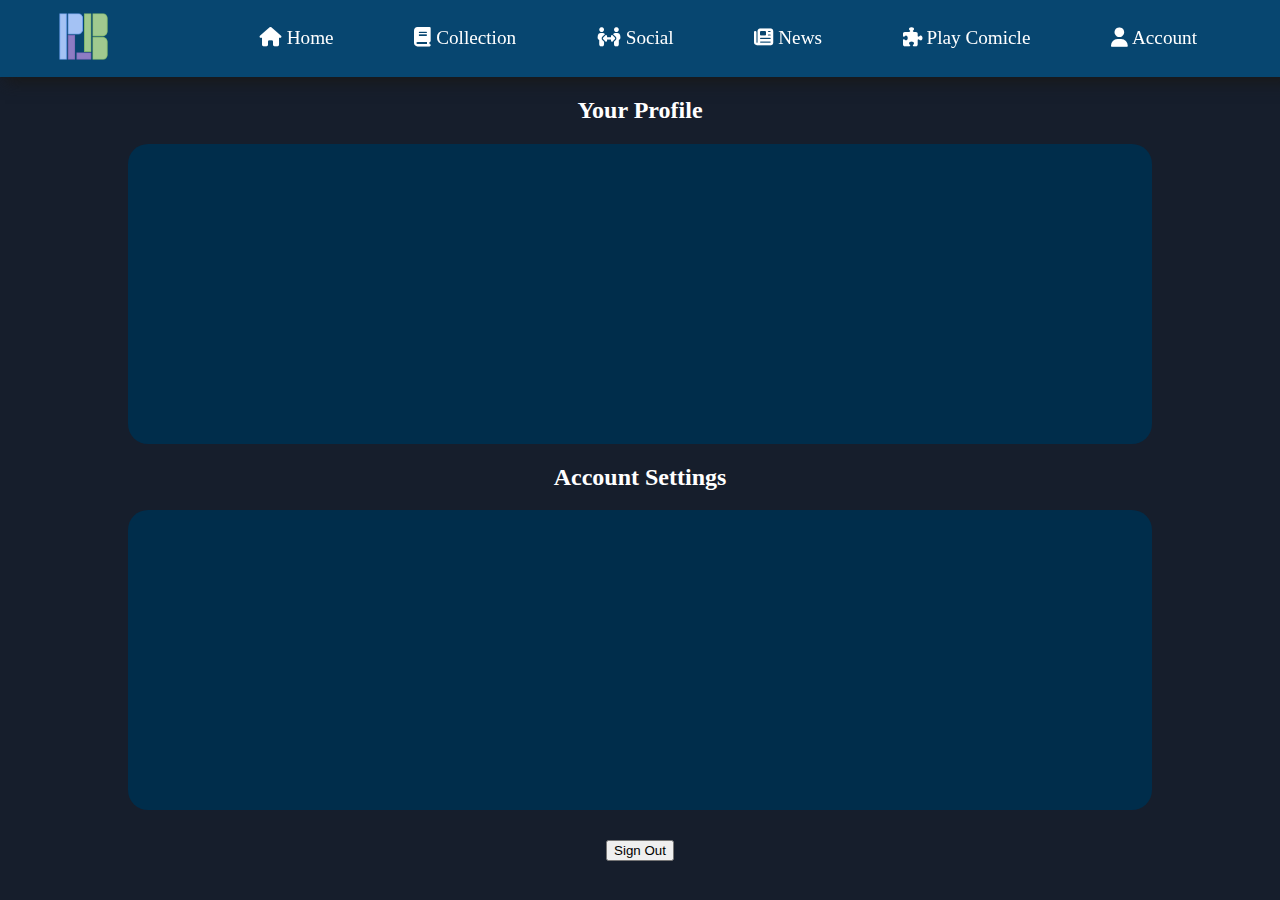
<file: Pages/account.html>
<!--
Andrew Deal
ProLog Books Settings Page HTML
DUE DATE
-->

<!DOCTYPE html>
<html lang="en">
    <head>
        <title>Account - ProLog Books</title>
        <meta name="viewport" content="width=device-width, initial-scale=1.0">
        <link rel="icon" href="../Images/PLBLogo.png">

        <link rel="stylesheet" href="../Stylesheets/pageTemplate.css">
        <link rel="stylesheet" href="../Stylesheets/account.css">
        <link rel="stylesheet" href="https://cdnjs.cloudflare.com/ajax/libs/font-awesome/6.5.0/css/all.min.css">
    </head>
    <body>
        <!--Page Banner with Navlinks at the top of each page-->
       <!--Page Banner with Navlinks at the top of each page-->
       <header id="pageTop">
        <a href="../index.html"><img id="mainLogo" src="../Images/PLBLogo.png"></a>
        <nav>
            <li><a href="../index.html"><i class="fas fa-home" title="Home"></i> <span>Home</span></a></li>
            <li><a href="collection.html"><i class="fa-solid fa-book" title="Collection"></i> <span>Collection</span></a></li>
            <li><a href="social.html"><i class="fa-solid fa-people-arrows" title="Social"></i> <span>Social</span></a></li>
            <li><a href="news.html"><i class="fa-solid fa-newspaper" title="News"></i> <span>News</span></a></li>
            <li><a href="puzzle.html"><i class="fa-solid fa-puzzle-piece" title="Play Comicle"></i> <span>Play Comicle</span></a></li>
            <li><a href="account.html"><i class="fa-solid fa-user"></i> <span>Account</span></a></li>
        </nav>
        </header>

        <!--Rest of Page Code-->
        <h2>Your Profile</h2>
        <div id="profileDisplay">

        </div>

        <h2>Account Settings</h2>
        <div id="settings">

        </div>

        <button id="signOutButton" onclick="signOut()">Sign Out</button>

        <script src="../Scripts/templateScript.js"></script>
    </body>
</html>
</file>
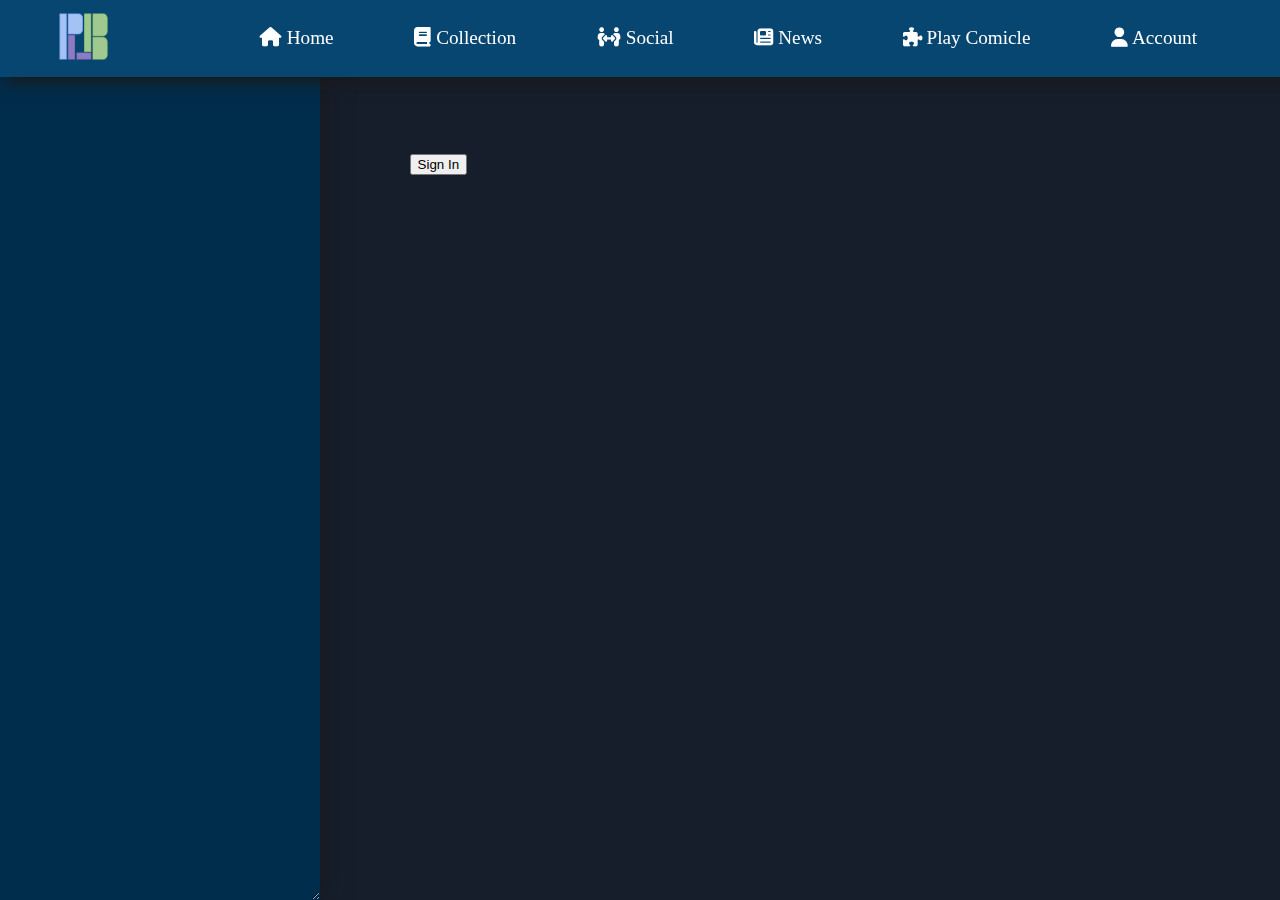
<file: Pages/collection.html>
<!--
Andrew Deal
ProLog Books Collection Page HTML
DUE DATE
-->

<!DOCTYPE html>
<html lang="en">
    <head>
        <title>Collection - ProLog Books</title>
        <meta name="viewport" content="width=device-width, initial-scale=1.0">
        <link rel="icon" href="../Images/PLBLogo.png">

        <link rel="stylesheet" href="../Stylesheets/pageTemplate.css">
        <link rel="stylesheet" href="../Stylesheets/collection.css">
        <link rel="stylesheet" href="https://cdnjs.cloudflare.com/ajax/libs/font-awesome/6.5.0/css/all.min.css">
    </head>
    <body>
        <!--Page Banner with Navlinks at the top of each page-->
        <header id="pageTop">
            <a href="../index.html"><img id="mainLogo" src="../Images/PLBLogo.png"></a>
            <nav>
                <li><a href="../index.html"><i class="fas fa-home" title="Home"></i> <span>Home</span></a></li>
                <li><a href="collection.html"><i class="fa-solid fa-book" title="Collection"></i> <span>Collection</span></a></li>
                <li><a href="social.html"><i class="fa-solid fa-people-arrows" title="Social"></i> <span>Social</span></a></li>
                <li><a href="news.html"><i class="fa-solid fa-newspaper" title="News"></i> <span>News</span></a></li>
                <li><a href="puzzle.html"><i class="fa-solid fa-puzzle-piece" title="Play Comicle"></i> <span>Play Comicle</span></a></li>
                <li><a href="account.html"><i class="fa-solid fa-user"></i> <span>Account</span></a></li>
            </nav>
        </header>

        <!--Rest of Page Code-->
        
            <div id="folderContainer"> 
                <!-- <p id="addFolderLink">Add a new folder +</p> -->
                <!--Folders are now added via javascript - example of html folder format below-->
                <!-- <p class="folderLink">DC Comics <i class="fas fa-folder"></i> <span class="folderCount">X</span></p> -->
            </div>
            
            <div id="collectionContainer">
                <button id="startSignInButton">Sign In</button>
                
                <!--<div class="folder" id="DC Comics">
                    
                    EXAMPLE OF A BOOK 
                        <div class="book"> Can be flipped 
                        <img class="cover" src="../Images/exampleCover.png"> 
                        <div class="details"> When not flipped: display-none
                            These are the current book details. May change over time
                            Maybe make some details optional
                            <h3 class="title">Green Lantern: Rebirth</h3>
                            <h4 class="subtitle">DC Comics - Post-Crisis</h4>
                            <textarea class=notes></textarea>
                            <div class="selectBox">
                                <select class="read">
                                    <option>---</option>
                                    <option>Unread</option>
                                    <option>Reading</option>
                                    <option>Read</option>
                                </select>
                                <select class="rating">
                                    <option>---</option>
                                    <option>Unhaul</option>
                                    <option>Meh</option>
                                    <option>Good</option>
                                    <option>Great</option>
                                    <option>Favorite</option>
                                </select>
                            </div>
                            <div class="bookBottomButtons">
                                <button>&lt;</button>
                                <button><i class="fa-solid fa-trash"></i></button>
                                <button>&gt;</button>
                            </div>
                        </div>
                        Absolute Positioned Book Buttons
                        <button class="bookCircle addBookButton before">+</button>
                        <div class="bookCircle positionNum">1</div>
                        <div class="bookCircle editButton"><i class="fa-solid fa-pencil"></i></div>
                        <button class="bookCircle copyButton"><i class="fa-solid fa-copy"></i></button>
                        <button class="bookCircle flipButton"><i class="fa-solid fa-arrows-spin"></i></button>
                        <button class="bookCircle addBookButton after">+</button>
                    </div>
                </div>-->
                
            </div>



        <!--Modal Window Elements-->
        <div class="modal hidden" id="addBookModal">
            <h1>Add Book</h1>
            <div>
                <label>Title: </label>
                <input type="text" id="modalTitle">
                <p class="smallText">A title may include a series, number, and/or name</p>
            </div>
            <div>
                <label>Subtitle: </label>
                <input type="text" id="modalSubtitle">
                <p class="smallText">A subtitle may include publisher or continuity</p>
            </div>
            <div>
                <label>Notes: </label>
                <textarea class="" id="modalNotes"></textarea>
                <p class="smallText">Information about the book - or leave a review!</p>
            </div>
            <div>
                <label>Read: </label>
                <select id="modalRead">
                    <option>---</option>
                    <option>Unread</option>
                    <option>Reading</option>
                    <option>Read</option>
                </select>
            </div>
            <div>
                <label>Rating: </label>
                <select id="modalRating">
                    <option>---</option>
                    <option>Unhaul</option>
                    <option>Meh</option>
                    <option>Good</option>
                    <option>Great</option>
                    <option>Favorite</option>
                </select>
            </div>
            <div>
                <label>Image URL: </label>
                <input type="text" id="modalImageText">
                <!--Currently hidden-->
                <input class="hidden" type="file" id="modalImageFile" accept="image/png, image/jpeg">
                <p class="smallText hidden">File selected:</p>
            </div>
            <button id="addBookToCollectionButton" onclick="addBook()">Add Book</button>
            <button id="cancelAddBookButton">Cancel</button>
        </div>            

        <div class="modal hidden" id="signInModal">
            <label for="usernameInput">Username:</label>
            <input type="text" name="usernameInput" id="usernameInput">
            <label for="passwordInput">Password:</label>
            <input type="password" name="passwordInput" id="passwordInput">
            <div>
                <button id="signInButton">Sign In</button>
                <button id="cancelSignIn">Cancel</button>
            </div>
        </div>

        <div class="overlay hidden" id="overlay"></div>
        

        <script src="../Scripts/collection.js"></script>
        <script src="../Scripts/templateScript.js"></script>
    </body>
</html>
</file>
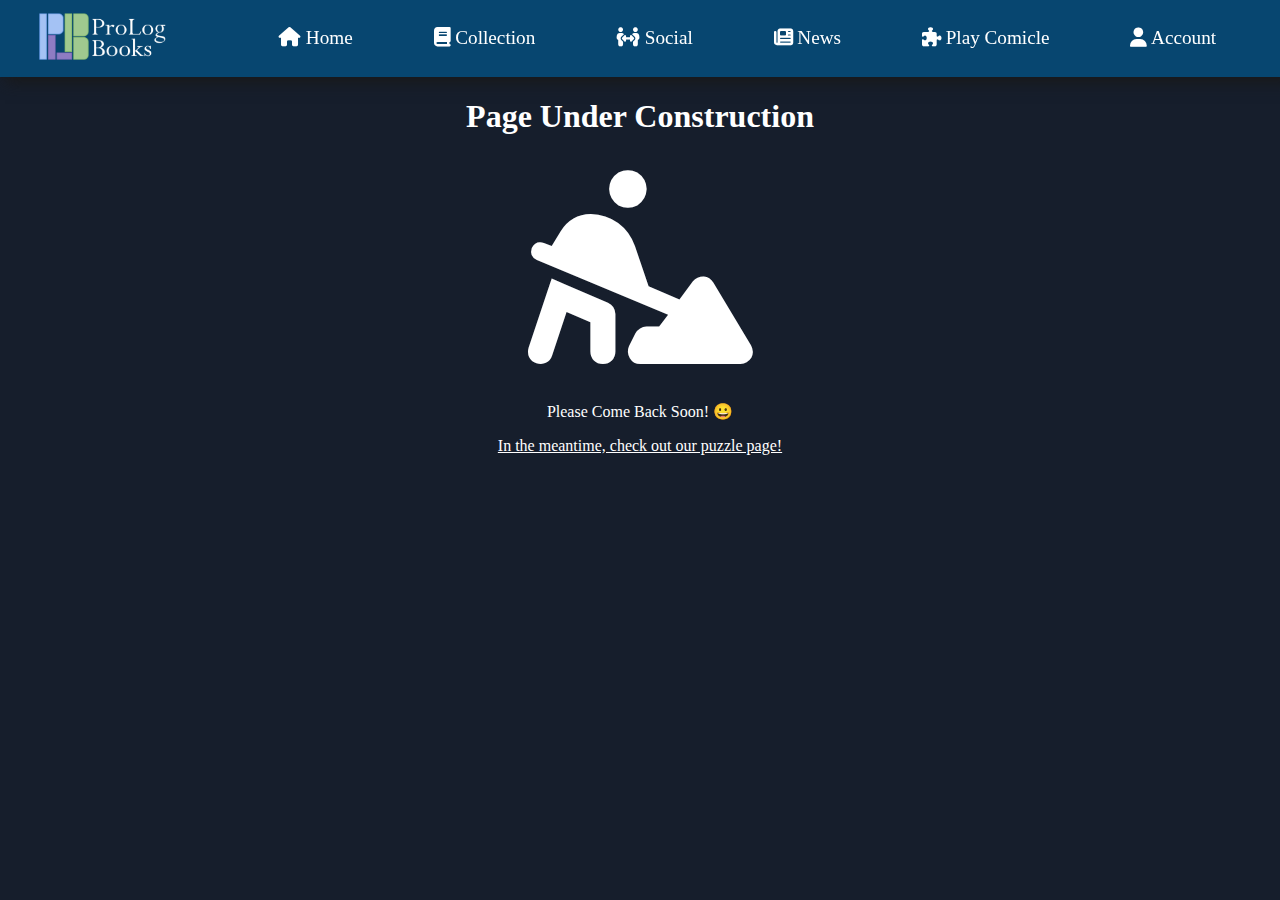
<file: Pages/construction.html>
<!DOCTYPE html>
<html lang="en">
<head>
    <meta charset="UTF-8">
    <meta name="viewport" content="width=device-width, initial-scale=1.0">
    <title>Page Under Construction</title>

    <link rel="stylesheet" href="https://cdnjs.cloudflare.com/ajax/libs/font-awesome/6.5.0/css/all.min.css">
    <link rel="stylesheet" href="../Stylesheets/pageTemplate.css">
</head>
<body>
    <!--Page Banner with Navlinks at the top of each page-->
    <header id="pageTop">
        <a href="../index.php"><img id="mainLogo" src="../Images/ProLogBooksLogo.png" alt="ProLog Books Logo"></a>

        <!--Navigation Links-->
        <nav>
            <li><a href="../index.php"><i class="fas fa-home" title="Home"></i> <span>Home</span></a></li>
            <li><a href="construction.html"><i class="fa-solid fa-book" title="Collection"></i> <span>Collection</span></a></li>
            <li><a href="construction.html"><i class="fa-solid fa-people-arrows" title="Social"></i> <span>Social</span></a></li>
            <li><a href="construction.html"><i class="fa-solid fa-newspaper" title="News"></i> <span>News</span></a></li>
            <li><a href="puzzle.php"><i class="fa-solid fa-puzzle-piece" title="Play Comicle"></i> <span>Play Comicle</span></a></li>
            <li id="accountLi"><a><i class="fa-solid fa-user"></i> <span>Account</span></a>
                <div id="accountMenu" class="hidden dropdown">
                    <ul>
                        <li><a href="createAccount.php">Create Account</a></li>
                        <li><a href="signInPage.php">Sign In</a></li>
                        <li><a href="profile.php">Profile</a></li>
                        <li><a>Sign Out</a></li>
                    </ul>
                </div>
            </li>
        </nav>
    </header>

    <!--Under Construction page code-->
    <h1 style="text-align: center;">Page Under Construction</h1>
    <p style="width: 90%; text-align: center; margin-left: auto; margin-right: auto; margin-block: 0; font-size: 200px;"><i class="fa-solid fa-person-digging"></i></p>
    <p style="text-align: center;">Please Come Back Soon! 😀</p>
    <a style="display: block; text-align: center; color: white;" href="puzzle.php">In the meantime, check out our puzzle page!</a>

    <script src="../Scripts/templateScript.js"></script>
</body>
</html>
</file>
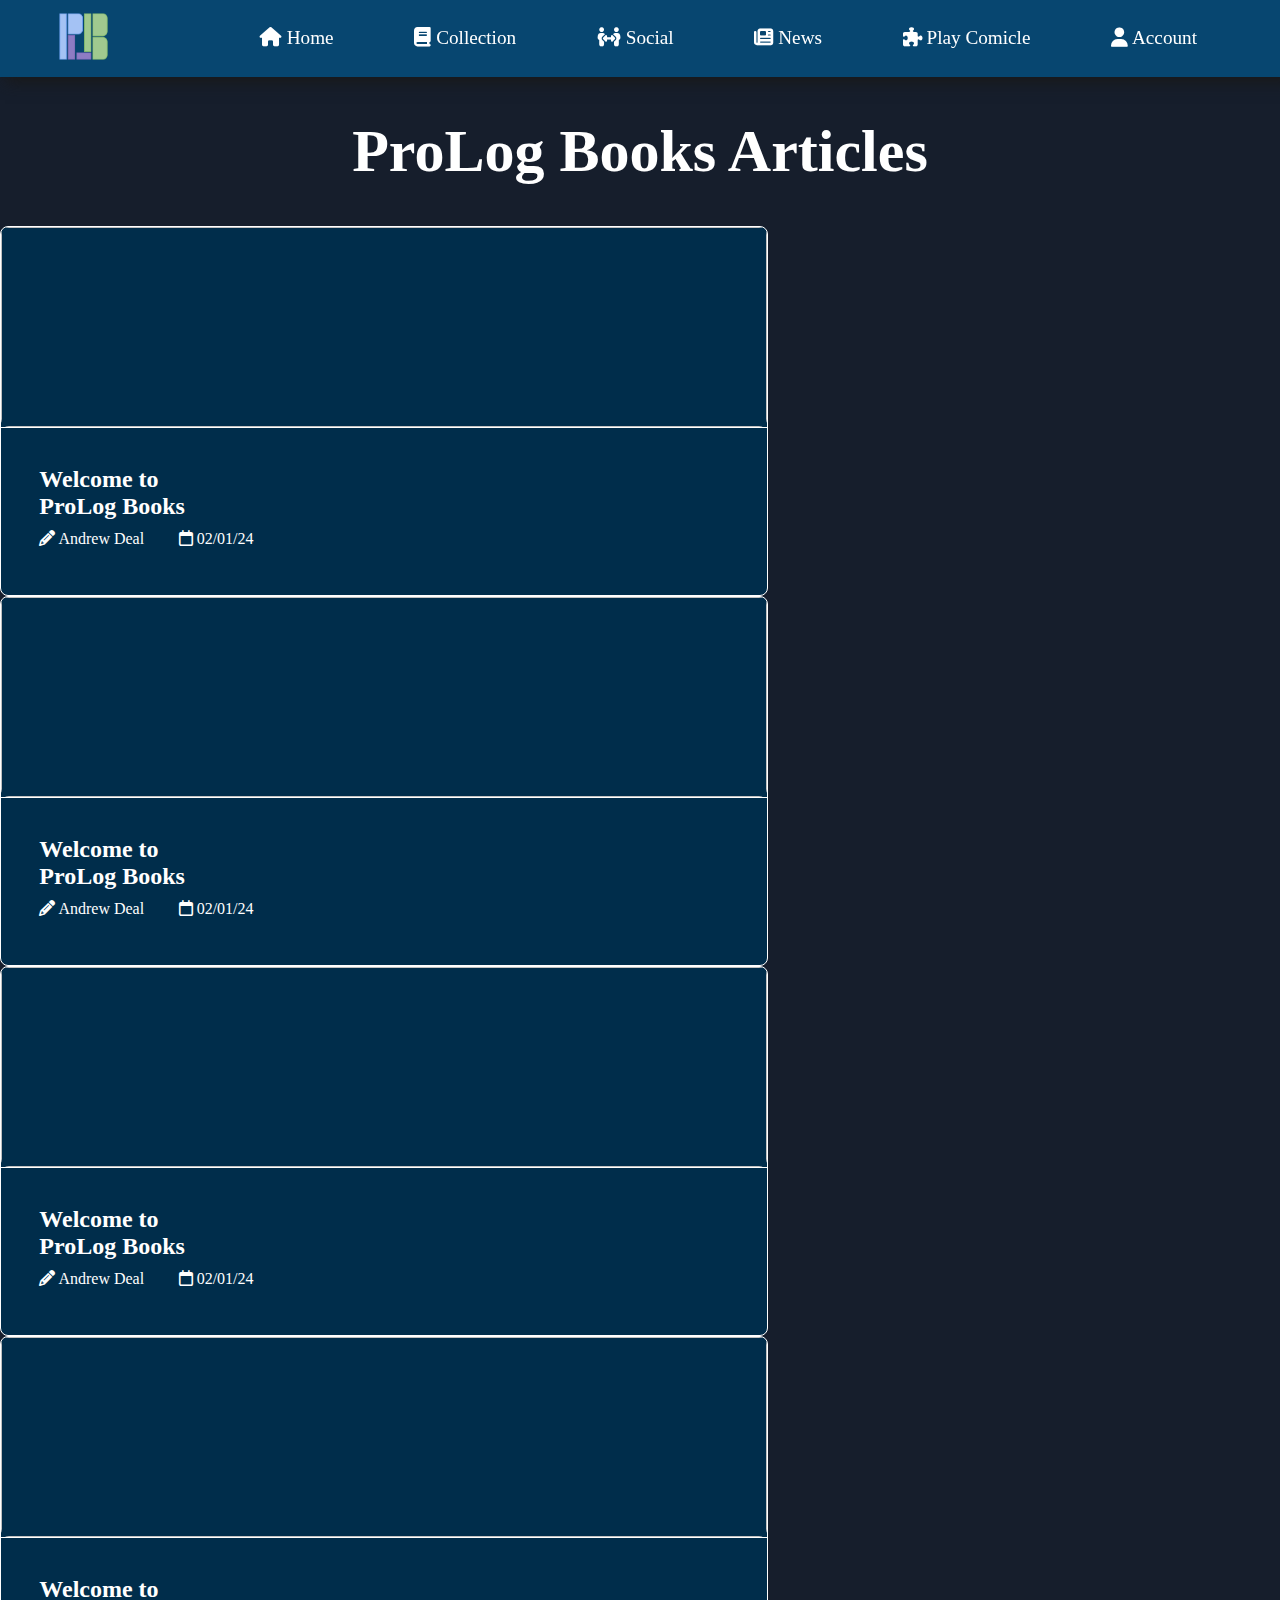
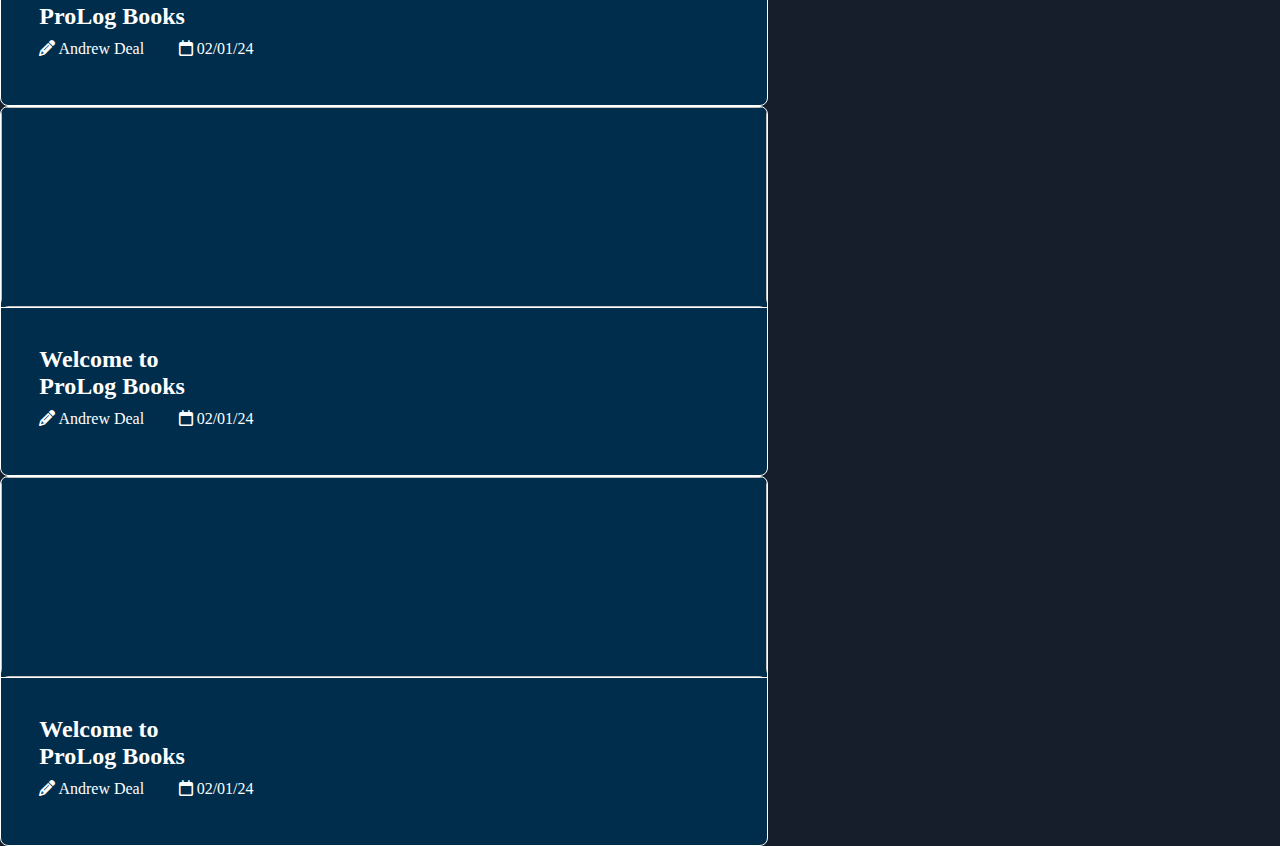
<file: Pages/news.html>
<!--
Andrew Deal
ProLog Books News Page HTML
DUE DATE
-->

<!DOCTYPE html>
<html lang="en">
    <head>
        <title>Articles - ProLog Books</title>
        <meta name="viewport" content="width=device-width, initial-scale=1.0">
        <link rel="icon" href="../Images/PLBLogo.png">

        <link rel="stylesheet" href="../Stylesheets/pageTemplate.css">
        <link rel="stylesheet" href="../Stylesheets/news.css">
        <link rel="stylesheet" href="https://cdnjs.cloudflare.com/ajax/libs/font-awesome/6.5.0/css/all.min.css">
    </head>
    <body>
        <!--Page Banner with Navlinks at the top of each page-->
        <header id="pageTop">
            <a href="../index.html"><img id="mainLogo" src="../Images/PLBLogo.png"></a>
            <nav>
                <li><a href="../index.html"><i class="fas fa-home" title="Home"></i> <span>Home</span></a></li>
                <li><a href="collection.html"><i class="fa-solid fa-book" title="Collection"></i> <span>Collection</span></a></li>
                <li><a href="social.html"><i class="fa-solid fa-people-arrows" title="Social"></i> <span>Social</span></a></li>
                <li><a href="news.html"><i class="fa-solid fa-newspaper" title="News"></i> <span>News</span></a></li>
                <li><a href="puzzle.html"><i class="fa-solid fa-puzzle-piece" title="Play Comicle"></i> <span>Play Comicle</span></a></li>
                <li><a href="account.html"><i class="fa-solid fa-user"></i> <span>Account</span></a></li>
            </nav>
        </header>

        <!--Rest of Page Code-->
        <div id="pageTitle">
            <h1>ProLog Books Articles</h1>
        </div>
        <div id="blogColumns">
            <article>
                <a href="Articles/02-01-24.html">
                    <img class="thumbnail" style="background-image: url(https://img.freepik.com/free-photo/sunset-time-tropical-beach-sea-with-coconut-palm-tree_74190-1075.jpg);">
                    <div class="data">
                        <h2 class="title">Welcome to<br>ProLog Books</h2>
                        <div class="subData">
                            <p class="author"><i class="fa-solid fa-pencil"></i> Andrew Deal</p>
                            <p class="date"><i class="fa-regular fa-calendar"></i> 02/01/24 </p>
                        </div>
                    </div>
                </a>
                
            </article>
            <article>
                <a href="Articles/02-01-24.html">
                    <img class="thumbnail" style="background-image: url(https://img.freepik.com/free-photo/sunset-time-tropical-beach-sea-with-coconut-palm-tree_74190-1075.jpg);">
                    <div class="data">
                        <h2 class="title">Welcome to<br>ProLog Books</h2>
                        <div class="subData">
                            <p class="author"><i class="fa-solid fa-pencil"></i> Andrew Deal</p>
                            <p class="date"><i class="fa-regular fa-calendar"></i> 02/01/24 </p>
                        </div>
                    </div>
                </a>
                
            </article>
            <article>
                <a href="Articles/02-01-24.html">
                    <img class="thumbnail" style="background-image: url(https://img.freepik.com/free-photo/sunset-time-tropical-beach-sea-with-coconut-palm-tree_74190-1075.jpg);">
                    <div class="data">
                        <h2 class="title">Welcome to<br>ProLog Books</h2>
                        <div class="subData">
                            <p class="author"><i class="fa-solid fa-pencil"></i> Andrew Deal</p>
                            <p class="date"><i class="fa-regular fa-calendar"></i> 02/01/24 </p>
                        </div>
                    </div>
                </a>
                
            </article>
            <article>
                <a href="Articles/02-01-24.html">
                    <img class="thumbnail" style="background-image: url(https://img.freepik.com/free-photo/sunset-time-tropical-beach-sea-with-coconut-palm-tree_74190-1075.jpg);">
                    <div class="data">
                        <h2 class="title">Welcome to<br>ProLog Books</h2>
                        <div class="subData">
                            <p class="author"><i class="fa-solid fa-pencil"></i> Andrew Deal</p>
                            <p class="date"><i class="fa-regular fa-calendar"></i> 02/01/24 </p>
                        </div>
                    </div>
                </a>
                
            </article>
            <article>
                <a href="Articles/02-01-24.html">
                    <img class="thumbnail" style="background-image: url(https://img.freepik.com/free-photo/sunset-time-tropical-beach-sea-with-coconut-palm-tree_74190-1075.jpg);">
                    <div class="data">
                        <h2 class="title">Welcome to<br>ProLog Books</h2>
                        <div class="subData">
                            <p class="author"><i class="fa-solid fa-pencil"></i> Andrew Deal</p>
                            <p class="date"><i class="fa-regular fa-calendar"></i> 02/01/24 </p>
                        </div>
                    </div>
                </a>
                
            </article>
            <article>
                <a href="Articles/02-01-24.html">
                    <img class="thumbnail" style="background-image: url(https://img.freepik.com/free-photo/sunset-time-tropical-beach-sea-with-coconut-palm-tree_74190-1075.jpg);">
                    <div class="data">
                        <h2 class="title">Welcome to<br>ProLog Books</h2>
                        <div class="subData">
                            <p class="author"><i class="fa-solid fa-pencil"></i> Andrew Deal</p>
                            <p class="date"><i class="fa-regular fa-calendar"></i> 02/01/24 </p>
                        </div>
                    </div>
                </a>
                
            </article>
            <!--End of last article-->
        </div>


        <script src="../Scripts/news.js"></script>
        <script src="../Scripts/templateScript.js"></script>
    </body>
</html>
</file>
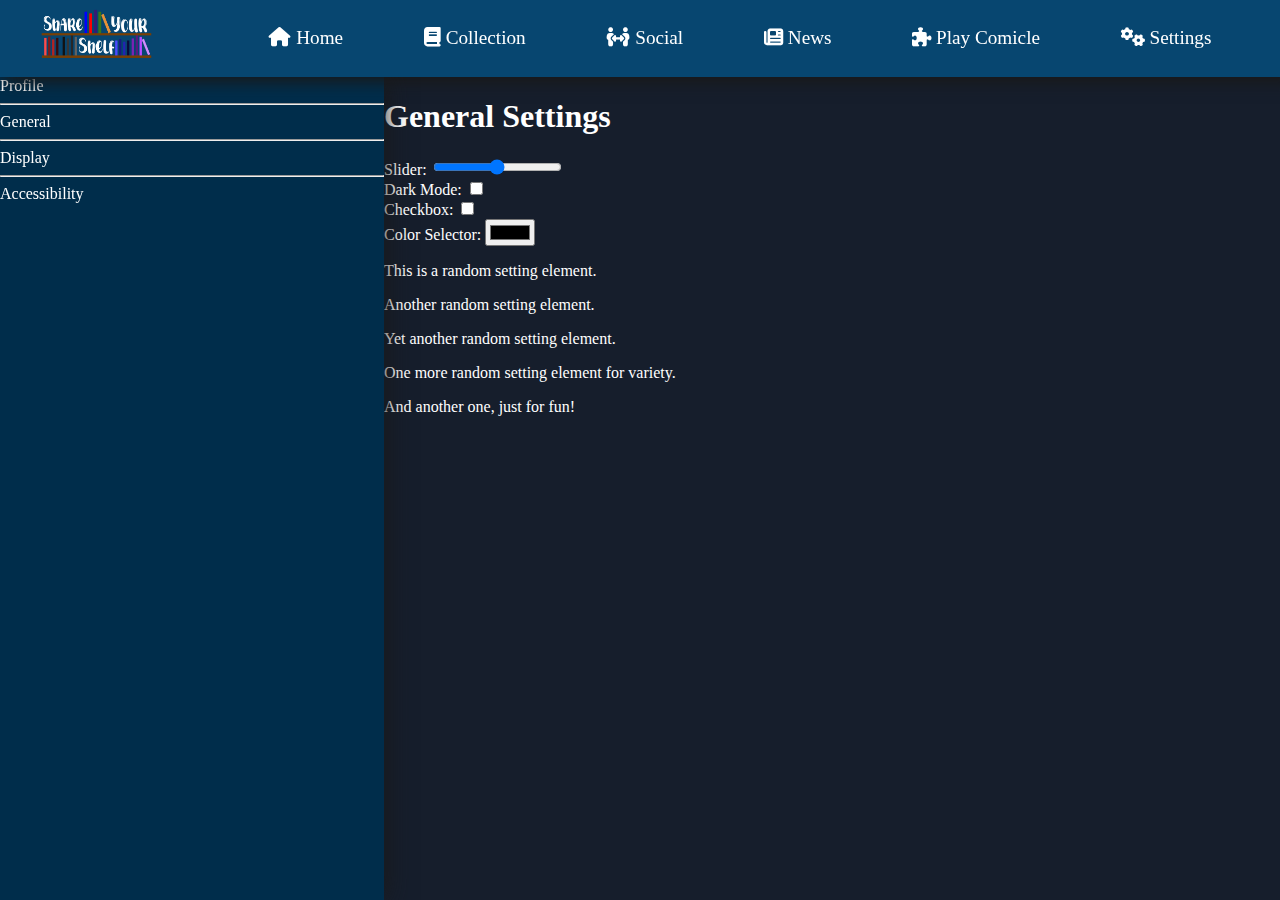
<file: Pages/settings.html>
<!--
Andrew Deal
Secret Shelf Settings Page HTML
DUE DATE
-->

<!DOCTYPE html>
<html lang="en">
    <head>
        <title>Share Your Shelf: Organize and Share Your Books Online</title>
        <meta name="viewport" content="width=device-width, initial-scale=1.0">
        <link rel="icon" href="../Images/favicon.ico">

        <link rel="stylesheet" href="../Stylesheets/pageTemplate.css">
        <link rel="stylesheet" href="../Stylesheets/settings.css">
        <link rel="stylesheet" href="https://cdnjs.cloudflare.com/ajax/libs/font-awesome/6.5.0/css/all.min.css">
    </head>
    <body>
        <!--Page Banner with Navlinks at the top of each page-->
       <!--Page Banner with Navlinks at the top of each page-->
       <header id="pageTop">
        <a href="../index.html"><img id="mainLogo" src="../Images/sysLogo.png"></a>

        <!--Navigation Links-->
        <nav>
            <li><a href="../index.html"><i class="fas fa-home" title="Home"></i> <span>Home</span></a></li>
            <li><a href="collection.html"><i class="fa-solid fa-book" title="Collection"></i> <span>Collection</span></a></li>
            <li><a href="social.html"><i class="fa-solid fa-people-arrows" title="Social"></i> <span>Social</span></a></li>
            <li><a href="news.html"><i class="fa-solid fa-newspaper" title="News"></i> <span>News</span></a></li>
            <li><a href="puzzle.html"><i class="fa-solid fa-puzzle-piece" title="Play Comicle"></i> <span>Play Comicle</span></a></li>
            <li><a href="settings.html"><i class="fa-solid fa-gears" title="Settings"></i> <span>Settings</span></a></li>
        </nav>
        </header>

        <!--Rest of Page Code-->
        <div id="sidebar">
            <a class="settingsLink">Profile</a>
            <hr>
            <a class="settingsLink selected">General</a>
            <hr>
            <a class="settingsLink">Display</a>
            <hr>
            <a class="settingsLink">Accessibility</a>
        </div>
        <div id="menu">
            <h1>General Settings</h1>

            <!--EXAMPLES FROM CHATGPT-->
            <div class="setting">
                <label for="slider">Slider:</label>
                <input type="range" id="slider" name="slider" min="0" max="100">
            </div>
        
            <div class="setting">
                <label class="switch">
                    Dark Mode:
                    <input type="checkbox">
                    <span class="slider"></span>
                </label>
            </div>
        
            <div class="setting">
                <label>
                    Checkbox:
                    <input type="checkbox">
                </label>
            </div>
        
            <div class="setting">
                <label for="colorPicker">Color Selector:</label>
                <input type="color" id="colorPicker" name="colorPicker">
            </div>
        
            <div class="setting random-setting">
                <p>This is a random setting element.</p>
            </div>
        
            <div class="setting random-setting">
                <p>Another random setting element.</p>
            </div>
        
            <div class="setting random-setting">
                <p>Yet another random setting element.</p>
            </div>
        
            <div class="setting random-setting">
                <p>One more random setting element for variety.</p>
            </div>
        
            <div class="setting random-setting">
                <p>And another one, just for fun!</p>
            </div>
        </div>

        <script src="../Scripts/templateScript.js"></script>
    </body>
</html>
</file>
<file: Stylesheets/pageTemplate.css>
/*
Andrew Deal
Secret Shelf All Pages Shared CSS
DUE DATE
*/

:root {
    --primaryColor: #161E2C;
    --secondaryColor: #074670;
    --darkerSecondary: #002d4b;
    --accentColor: #A63BFF;
    --textColor: white;
    --linkColor: rgb(0, 196, 192);
    --linkClickedColor: var(--accentColor);
    --navHeight: clamp(60px, 10vh, 6vw);
}

html, body {
    padding: 0;
    margin: 0;
}

body {
    padding-top: var(--navHeight);
    background-color: var(--primaryColor);
    overflow-x: hidden;    
    color: white;
}

::-webkit-scrollbar {
    display: none;
}

#pageTop {
    width: 100%;
    z-index: 999999; /*stay at top of screen*/
    height: var(--navHeight);
    background-color: var(--secondaryColor);
    padding-inline: 5px;
    display: flex;
    justify-content: space-around;
    align-items: center;
    position: fixed;
    top: 0;
    left: 0;
    box-shadow: 5px 5px 15px rgb(25, 25, 25);
}

#mainLogo {
    color: white;
    margin-block: 0;
    height: calc(var(--navHeight) * 0.75);
    max-height: 15vw;
}

#pageTop > nav {
    list-style-type: none;
    margin: 0;
    padding: 0;
    width: 80vw;
    text-align: right;
}

#pageTop > nav > li {
    display: inline-block;
    position: relative;
    margin-inline: 3vw;
    padding-block: calc(var(--navHeight) / 3);
}

#pageTop > nav > li > a {
    color: white;
    font-size: clamp(12px, 1.5vw, 28px);
    text-decoration: none;
}

#accountMenu {
    position: absolute;
    top: 100%;
    right: -20%;
    z-index: 1999999;
    font-size: clamp(12px, 1.5vw, 28px);
}

#accountMenu * {
    display: block;
    margin: 0;
    padding: 0;
}

#accountMenu ul {
    list-style: none;
    background-color: var(--secondaryColor);
}

#accountMenu li {
    padding-inline: clamp(0.1vw, 1vw, 2vh);
    padding-block: 0.5em;
    white-space: nowrap;
    border: 1px solid var(--textColor);
}

#accountMenu a {
    color: var(--textColor);
    text-decoration: none;
}

@media screen and (max-width: 1100px) {
    #pageTop nav li a span {
        display: none;
    }
} 

.hidden { 
    display: none !important;
}
</file>
<file: Stylesheets/account.css>
/*
Andrew Deal
Share Your Shelf Settings Page CSS
DUE DATE 
*/

body {
    text-align: center;
}

#profileDisplay, #settings {
    background-color: var(--darkerSecondary);
    width: 80%;
    margin-left: auto;
    margin-right: auto;
    /* fix later */ height: 300px; 
    border-radius: 20px;
}

#signOutButton {
    margin-block: 30px;
}
</file>
<file: Stylesheets/collection.css>
#folderContainer {
    float: left;
    position: fixed;
    height: calc(100vh - var(--navHeight));
    background-color: var(--darkerSecondary);
    box-shadow: 0px 0px 25px rgb(25, 25, 25);
    width: 20vw;
    resize: horizontal;
    padding-left: 2.5vw;
    padding-right: 2.5vw;
    overflow-y: scroll;
}

.folderLink, #addFolderLink {
    padding-bottom: 5px;
    border-bottom: 1px solid white;
}

.folderLink:hover, #addFolderLink:hover {
    color: #DDD;
    cursor: pointer;
}

.deleteFolder {
    float: right;
}

.readRoverLink {
    display: none;
    position: fixed;
    left: 0;
    bottom: 0;
    width: 20vw;
    margin-inline: 2.5vw;
}

.readRoverLink img {
    width: 100%;
}

/*Grid columns should be 6vw apart*/

#collectionContainer {
    float: left;
    margin-left: 25vw;
    padding-inline: 12vw;
    padding-block: 12vw;
    width: 62vw;
    min-height: 30px;
    position: relative;
}

.folder {
    display: grid;
    align-items: center;
    grid-template-columns: 50vw;
    gap: 6vw;
    row-gap: 60px;
    margin-bottom: 60px;
}

.book {
    box-shadow: 0px 0px 5px 5px rgb(16, 16, 19);
    display: flex;
    width: 50vw;
    height: 76vw;
    position: relative;
}

.appendBook {
    background-color: var(--primaryColor);
    color: white;
    width: 40px;
    margin-inline: calc(50vw/2 - 20px);
    margin-block: calc(76vw/2 - 20px);
    height: 40px;
    font-size: 27px;
    border: 1px solid white;
    border-radius: 50%;
    display: flex;
    /* display: none; */
    justify-content: center;
    align-items: center;
}

@media screen and (min-width: 800px) {
    #collectionContainer {
        padding-inline: 7vw;
        padding-block: 6vw;
    }

    .folder {
        grid-template-columns: 27vw 27vw;
    }

    .book {
        width: 27vw;
        height: 41vw;
    }

    .appendBook {
        margin-inline: calc(27vw/2 - 20px);
        margin-block: calc(41vw/2 - 20px);
    }
}

@media screen and (min-width: 1300px) {
    #collectionContainer {
        padding-inline: 6vw;
        padding-block: 4vw;
    }
    
    .folder {
        grid-template-columns: 17vw 17vw 17vw;
    }

    .book {
        width: 17vw;
        height: 26vw;
    }

    .appendBook {
        margin-inline: calc(17vw/2 - 20px);
        margin-block: calc(26vw/2 - 20px);
    }
}

.bookCircle {
    background-color: var(--primaryColor);
    color: white;
    position: absolute;
    width: 40px;
    height: 40px;
    font-size: 15px;
    border: 1px solid white;
    border-radius: 50%;
    display: flex;
    /* display: none; */
    justify-content: center;
    align-items: center;
}

/* Used to disable clicks on buttons that are opacity: 0 */
.addBookButton {
    display: none;
    top: 50%;
    transform: translateY(-20px);
    font-size: 27px;
}

.addBookButton[style="opacity: 0"] {
    pointer-events: none;
}

.before {
    animation-name: before;
    animation-duration: 0.5s;
    animation-fill-mode: forwards;
} @keyframes before {
    from {left: 0px;}
    to {left: -35px;}
}

.after { /*Add book before button*/
    animation-name: after;
    animation-duration: 0.5s;
    animation-fill-mode: forwards;
} @keyframes after {
    from {right: 0px;}
    to {right: -35px;}
}

.positionNum {
    top: -15px;
    left: -15px;
}

.editButton {
    display: none;
    animation-name: edit;
    animation-duration: 0.5s;
    animation-fill-mode: forwards;
} @keyframes edit {
    from {top: 0px; right: 0px;}
    to {top: -15px; right: -15px;}
}

.copyButton {
    display: none;
    animation-name: copy;
    animation-duration: 0.5s;
    animation-fill-mode: forwards;
} @keyframes copy {
    from {bottom: 0px; left: 0px;}
    to {bottom: -15px; left: -15px;}
}

.active {
    background-color: var(--accentColor) !important;
}

.flipped .addBookButton, .flipped .editButton, .flipped .copyButton {
    display: flex !important;
}

.flipButton {
    /* display: flex !important; */
    bottom: -15px;
    right: -15px;
}

/*Toggle the cover and details showing when a book is flipped*/
.book .cover {
    width: 100%;
    height: 100%;
} .book .details {
    display: none;
}

.flipped .cover {
    position: absolute;
    top: 0;
    left: 0;
    z-index: -1;
    /* display: none !important; */
} .flipped .details {
    overflow: hidden;

    text-align: center;
    width: 100%;
    padding-inline: 5%;
    height: 100%;
    background-color: rgba(0, 0, 0, 0.5); /*var(--darkerSecondary)*/
    display: block !important;
}

.title {
    text-align: center;
    font-size: clamp(22px, 1.5vw, 44px);
    margin-bottom: 0;
}

.subtitle {
    text-align: center;
    font-size: clamp(15px, 1.1vw, 30px);
    margin-block: 0;
}

.notes {
    width: 90%;
    height: 40%;
    background-color: rgba(0, 0, 0, 0);
    border: 1px solid white;
    border-radius: 5px;
    overflow-y: scroll;
    overflow-x: hidden;
    color: white;
    margin-block: 5px; /*Temp value change later*/
    margin-inline: 5%;
}

.selectLabel {
    display: inline-block;
    margin-top: 5px;
    margin-bottom: 5px;
}

.details > div > p {
    display: inline-block;
    margin-block: 2.5px;
}

.divider {
    padding-inline: 3px;
    font-family: sans-serif;
    display: inline-block;
    font-size: 25px;
}

.bookBottomButtons {
    margin-left: auto;
    margin-right: auto;
    margin-block: 5px; /*Temp value change later*/
    width: 60%;
    display: flex;
    justify-content: space-around;
}

.bookBottomButtons button {
    background-color: white;
    width: 25%;
}


/* MODAL WINDOW */  
.modal {
    position: fixed;
    top: 50%;
    left: 50%;
    transform: translate(-50%, -50%);
    background-color: var(--primaryColor);
    padding: 1rem;
    border-radius: 5px;
    box-shadow: 0 3rem 5rem rgba(0, 0, 0, 0.3);
    z-index: 9999999991;
    color: white;
}

#signInModal {
    text-align: left;
}

#addBookModal, #editBookModal {
    text-align: center;
}

#addBookModal h1, #editBookModal h1 {
    margin-block: clamp(1vh, 1vw, 3vh);
    border-bottom: 1px solid var(--accentColor);
}

#addBookModal form, #editBookModal form {
    display: flex;
    flex-direction: column;
    align-items: center;
}

#signInModal > *, #addBookModal form > *, #editBookModal form > * {
    display: block;
}

.modal h1 {
    font-size: clamp(10px, 3.5vw, 60px);
}

.modal label {
    font-family: Verdana, Geneva, Tahoma, sans-serif;
}

.modal label, .modal input, .modal select {
    font-size: clamp(5px, 2.5vw, 4vh);
    color: var(--textColor);
    background: none;
}

.modal input, .modal select {
    border: 1px solid var(--textColor);
}

.modal p, .modal select {
    margin-bottom: 1vh;
}

.modal select {
    background-color: var(--primaryColor);
}

#title_input, #new_title_input {
    width: 60%;
}

#subtitle_input, #new_subtitle_input {
    width: 55%;
}

#notes_input, #new_notes_input {
    resize: none;
    width: 60%;
}

.modal button, .modal input[type=submit] {
    font-family: 'Gill Sans', 'Gill Sans MT', Calibri, 'Trebuchet MS', sans-serif;
    font-size: clamp(5px, 2vw, 3.5vh);
    color: white;
    border: 1px solid var(--textColor);
    border-radius: 5px;
    margin-top: 3vh;
    display: inline-block;
}

.modal input[type=submit] {
    background-color: var(--secondaryColor);
}

.cancel {
    background-color: var(--accentColor);
}

.smallText {
    color: #889;
    font-size: clamp(9px, 1vw, 2vh);
}
  
.overlay {
    position: fixed;
    top: 0;
    left: 0;
    width: 100%;
    height: 100%;
    background-color: rgba(0, 0, 0, 0.6);
    backdrop-filter: blur(3px);
    z-index: 9999999;
}
</file>
<file: Stylesheets/news.css>
#pageTitle {
    text-align: center;
    font-size: clamp(30px, 1.5vw, 3vh);
}

/*I had to create a special second hidden class because the search and filters were overriding each other*/
.hidden2 {
    display: none;
}

#mainContent {
    min-height: 50px;
    width: 90vw;
    margin-inline: 5vw;
    display: flex;
    justify-content: center;
    gap: 4vw;
}

#articleGrid {
    width: 80%;
    display: grid;
    grid-template-columns: auto;
    grid-gap: 2vw;
    justify-content: center;
}

@media only screen and (min-width: 1200px) {
    #articleGrid {
        grid-template-columns: repeat(2, auto); /* Two columns */
    }
}

@media only screen and (min-width: 1850px) {
    #articleGrid {
        grid-template-columns: repeat(3, auto); /* Three columns */
    }
}

article {
    width: 400px;
    height: 370px;
    min-width: 60%;
    background-color: var(--darkerSecondary);
    color: var(--textColor);
    box-sizing: border-box;
    border: 1px solid var(--textColor);
    border-radius: 8px; 
}

article a {
    text-decoration: none;
    color: var(--textColor);
}

.thumbnail { /*FIX IT 😜*/
    width: 100%;
    min-height: 200px;
    margin-block: 0;
    border-radius: 8px;
    display: block;
}

.data {
    padding: 5%;
    margin-block: 0%;
    border-top: 1px solid var(--textColor);
    display: flex;
    flex-direction: column;
    justify-content: center;
    gap: 10px;
}

.title {
    margin-block: 0;
}

.subData {
    display: flex;
    justify-content: left;
    gap: 5%;
}

.author {
    margin-block: 0;
}

.date {
    margin-block: 0;
}

.preview {
    margin-block: 0;
    word-wrap: normal;
}

#sidebar {
    width: 20%;
}

/*Hide sidebar under 700px until programmatically shown*/
@media only screen and (max-width: 700px) {
    #sidebar {
        display: none;
    }

    #mainContent {
        gap: 0;
    }
}

#sidebar > div {
    margin-block: 50px;
    border: 1px solid var(--textColor);
    background-color: var(--darkerSecondary);
    border-radius: 8px;
    box-sizing: border-box;
}

#searchBox {
    width: 100%;
    text-align: center;
    padding: 10px;
}

#searchBox p {
    margin: 0;
}

#searchBox [type=search] {
    width: 80%;
}

/* clears the ‘X’ from Internet Explorer */
input[type=search]::-ms-clear { display: none; width : 0; height: 0; }
input[type=search]::-ms-reveal { display: none; width : 0; height: 0; }
/* clears the ‘X’ from Chrome */
input[type="search"]::-webkit-search-decoration,
input[type="search"]::-webkit-search-cancel-button,
input[type="search"]::-webkit-search-results-button,
input[type="search"]::-webkit-search-results-decoration { display: none; }

[type=checkbox] {
    display: inline-block;
}

#filterBox p {
    display: inline-block;
}
</file>
<file: Stylesheets/settings.css>
/*
Andrew Deal
Share Your Shelf Settings Page CSS
DUE DATE 
*/

#sidebar {
    height: calc(100vh - var(--navHeight));
    width: 30vw;
    background-color: var(--darkerSecondary);
    box-shadow: 0px 0px 25px rgb(25, 25, 25);
    float: left;
    position: fixed;
}

#menu {
    margin-left: 30vw;
    width: 70vw;
    float: left;
}
</file>
